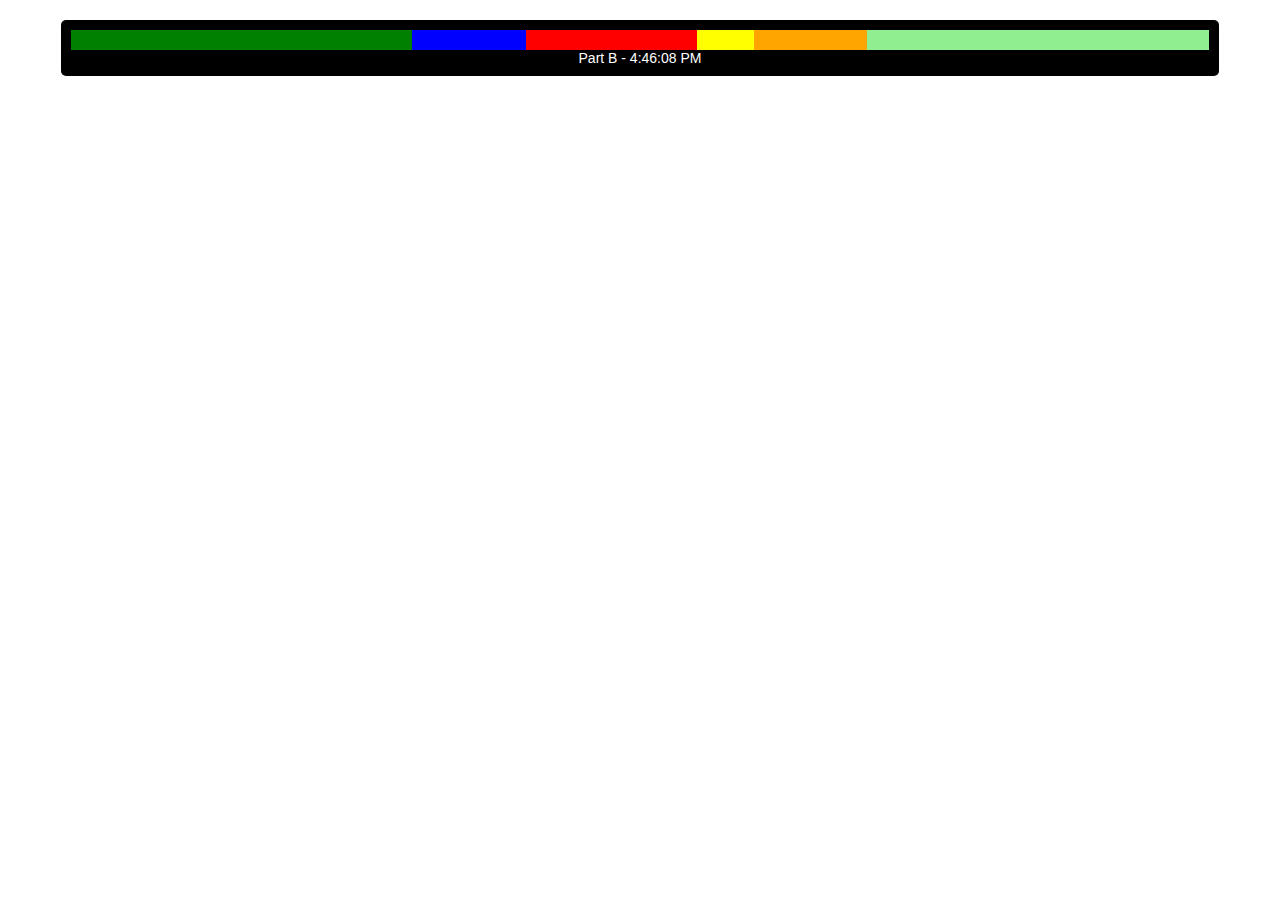
<file: ST01SC-01b1/web/stack_bar_chart.html>
<!DOCTYPE html>
<html lang="en">
<head>
    <meta charset="UTF-8">
    <meta name="viewport" content="width=device-width, initial-scale=1.0">
    <title>Stacked Bar Chart</title>
    <style>
        .stacked-bar {
            width: 100%;
            height: 20px;
            background-color: #333;
            display: flex;
        }

        .bar-segment {
            height: 100%;
        }

        .green { background-color: green; width: 30%; }
        .blue { background-color: blue; width: 10%; }
        .red { background-color: red; width: 15%; }
        .yellow { background-color: yellow; width: 5%; }
        .orange { background-color: orange; width: 10%; }
        .light-green { background-color: lightgreen; width: 30%; }

        .chart-container {
            background-color: black;
            padding: 10px;
            color: white;
            font-family: Arial, sans-serif;
            font-size: 14px;
            width: 90%;
            margin: 20px auto;
            border-radius: 5px;
        }
    </style>
</head>
<body>
    <div class="chart-container">
        <div class="stacked-bar">
            <div class="bar-segment green"></div>
            <div class="bar-segment blue"></div>
            <div class="bar-segment red"></div>
            <div class="bar-segment yellow"></div>
            <div class="bar-segment orange"></div>
            <div class="bar-segment light-green"></div>
        </div>
        <div style="text-align: center;">Part B - 4:46:08 PM</div>
    </div>
</body>
</html>
</file>
